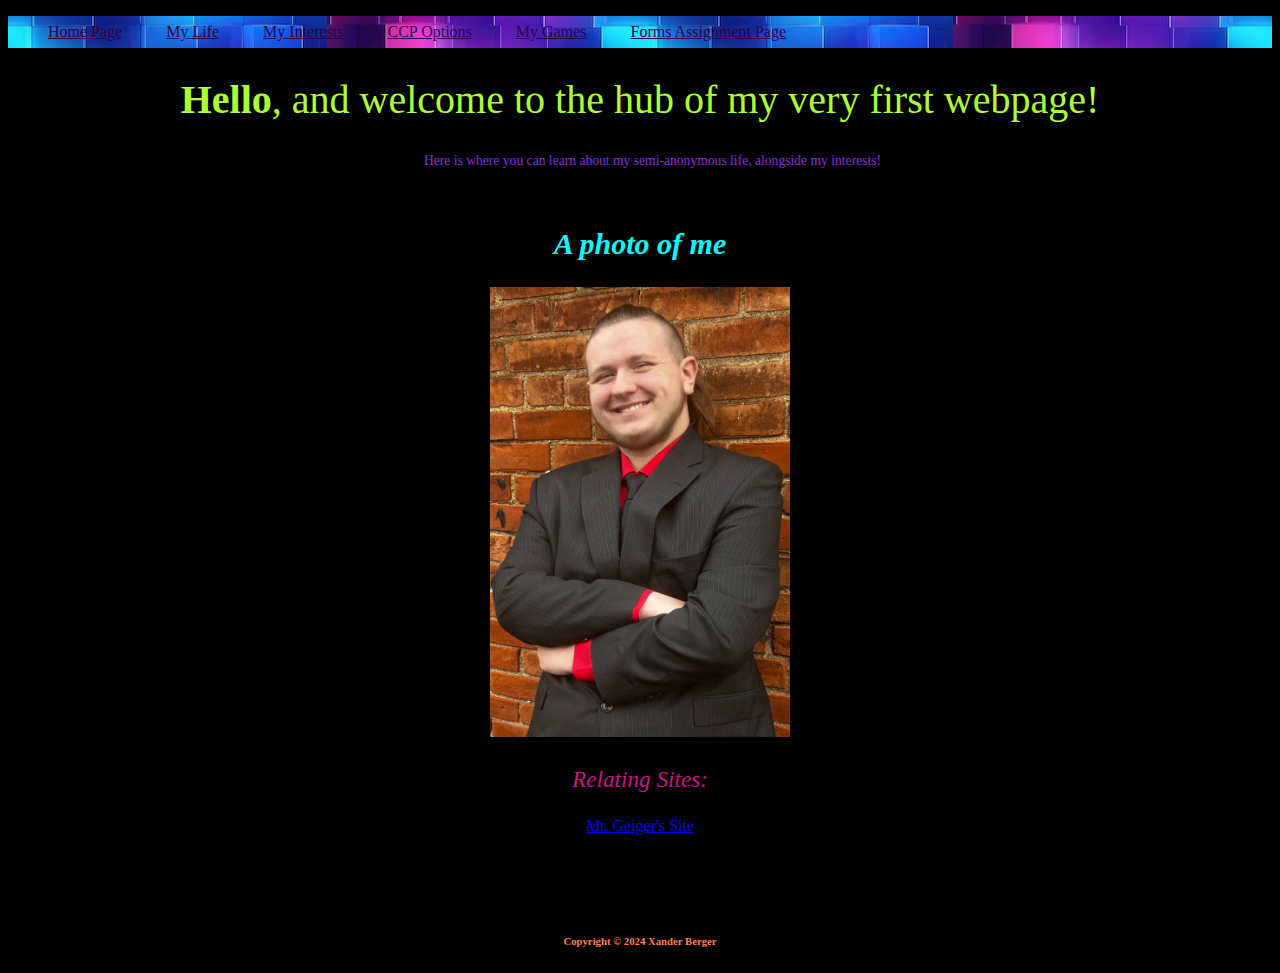
<file: index.html>
<!DOCTYPE html>

<html lang="en">
    
    <head>
        <meta charset="UTF-8">
        <meta name="description" content="This is a webpage about Xander">
        <meta name="keywords" content="Xander, Berger, Xander Berger, Four County Career Center">
        <title>Xander's Webpage</title>
        <link rel="stylesheet" href="CSS/my_styles.css">
    </head>

    <body>

        <nav>
            <ul>
                <li><a href="index.html" title="Page 1: Home Page">Home Page</a></li>
                <li><a href="personal_info.html" title="Page 2: My Life">My Life</a></li>
                <li><a href="interests.html" title="Page 3: My Interests">My Interests</a></li>
                <li><a href="table.html" title="Page 4: CCP Options">CCP Options</a></li>
                <li><a href="game.html" title="Page 5: My Games">My Games</a></li>
                <li><a href="form.html" title="Forms">Forms Assignment Page</a></li>
            </ul>
        </nav>

        <!--h1 is used for the welcoming message, h2 is used for headers of topic paragraphs.-->
        <header>
            <h1><strong>Hello</strong>, and welcome to the hub of my very first webpage!</h1>
            <p><span id="Subheader">Here is where you can learn about my semi-anonymous life, alongside my interests!</span></p>
        </header>
        <br>

        <article>
            <h2>A photo of me</h2>
            <img src="Daedalus_Bector.jpeg" alt="Me in a black suit with a red button-up and a black tie" height="450" width="300">
            <br>
        </article>

        <footer>
            <h3>Relating Sites:</h3>
            <a href="https://mrgeiger.com" title="Mr. Geiger's Site">Mr. Geiger's Site</a>
            <br>

            <h6>Copyright &copy; 2024 Xander Berger</h6>
        </footer>

    </body>

</html>
</file>
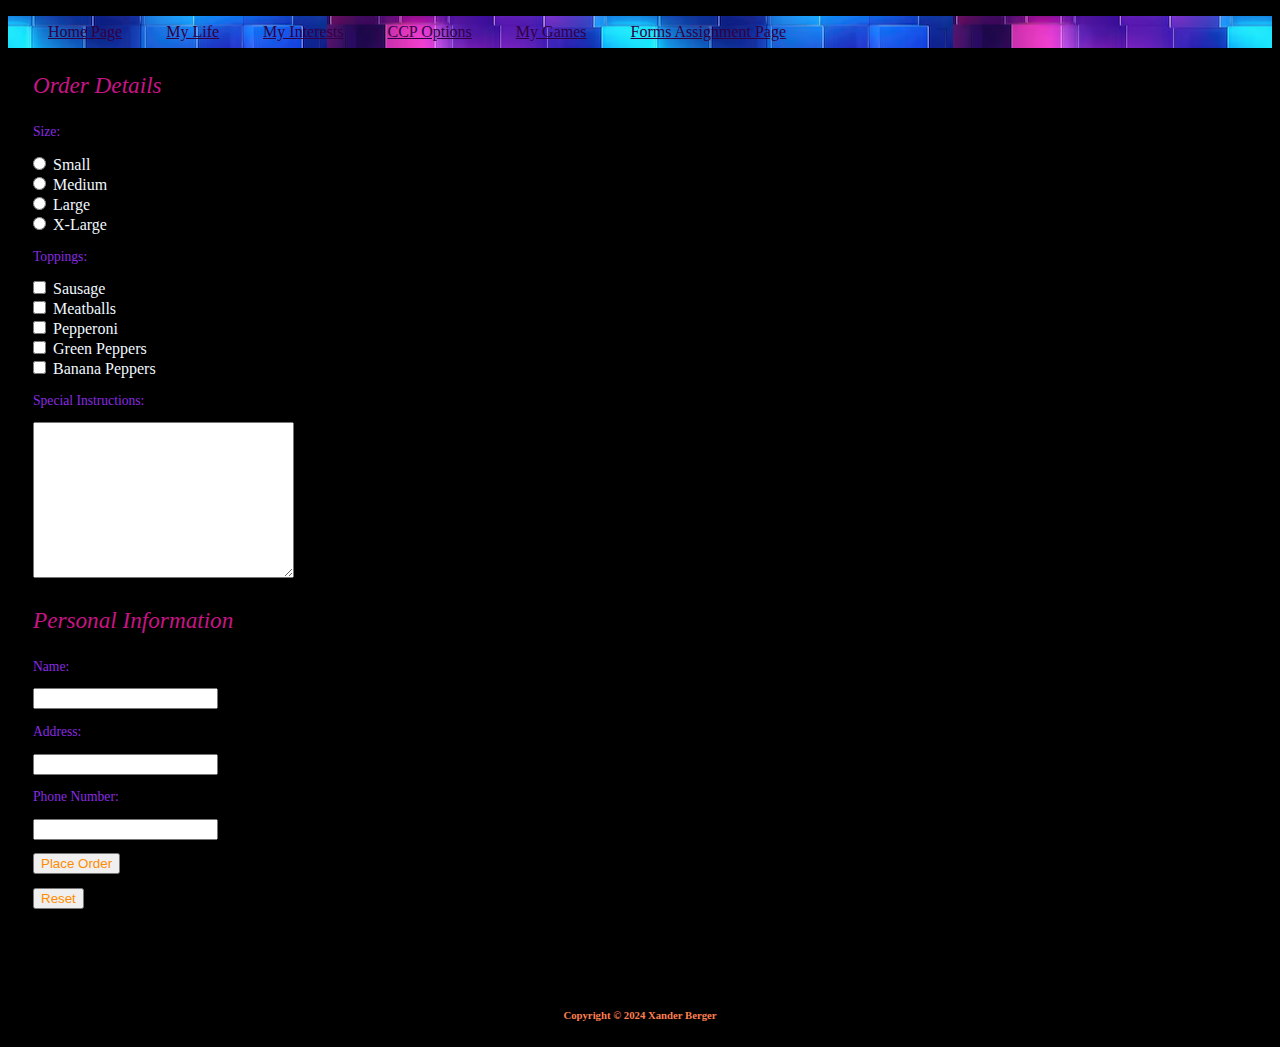
<file: form.html>
<!DOCTYPE html>

<html lang="en">
    
    <head>
        <meta charset="UTF-8">
        <meta name="description" content="This is a page for html forms">
        <meta name="keywords" content="Forms">
        <title>Forms</title>
        <link rel="stylesheet" href="CSS/my_styles.css">
    </head>

    <body>
        
        <nav>
            <ul>
                <li><a href="index.html" title="Page 1: Home Page">Home Page</a></li>
                <li><a href="personal_info.html" title="Page 2: My Life">My Life</a></li>
                <li><a href="interests.html" title="Page 3: My Interests">My Interests</a></li>
                <li><a href="table.html" title="Page 4: CCP Options">CCP Options</a></li>
                <li><a href="game.html" title="Page 5: My Games">My Games</a></li>
                <li><a href="form.html" title="Forms">Forms Assignment Page</a></li>
            </ul>
        </nav>

        <form id="Pizza Order" action="my_order.php" method="post">

            <h3 class="formhead">Order Details</h3>
            <p>Size:</p>
            <input type="radio" name="size" id="small">
            <label for="small">Small</label>
            <br>
            <input type="radio" name="size" id="medium">
            <label for="small">Medium</label>
            <br>
            <input type="radio" name="size" id="large">
            <label for="small">Large</label>
            <br>
            <input type="radio" name="size" id="x-large">
            <label for="small">X-Large</label>
            <br>

            <p>Toppings:</p>
            <input type="checkbox" name="sausage" id="sausage">
            <label for="sausage">Sausage</label>
            <br>
            <input type="checkbox" name="meatballs" id="meatballs">
            <label for="meatballs">Meatballs</label>
            <br>
            <input type="checkbox" name="pepperoni" id="pepperoni">
            <label for="pepperoni">Pepperoni</label>
            <br>
            <input type="checkbox" name="greenpeppers" id="greenpeppers">
            <label for="greenpeppers">Green Peppers</label>
            <br>
            <input type="checkbox" name="bananapeppers" id="bananapeppers">
            <label for="bananapeppers">Banana Peppers</label>

            <p>Special Instructions:</p>
            <p><textarea name="specialinstructions" id="" cols="30" rows="10"></textarea></p>

            <h3 class="formhead">Personal Information</h3>

            <p>Name:</p>
            <p><input type="text" name="name" id="name"></p>

            <p>Address:</p>
            <p><input type="text" name="address" id="address"></p>

            <p>Phone Number:</p>
            <p><input type="tel" name="phonenumber" id="phonenumber"></p>

            <p><input id="submit" type="submit" value="Place Order"></p>
            <p><input type="reset" id ="resetorder" value="Reset"></p>

        </form>

        <footer>
            <h6>Copyright &copy; 2024 Xander Berger</h6>
        </footer>

    </body>

</html>
</file>
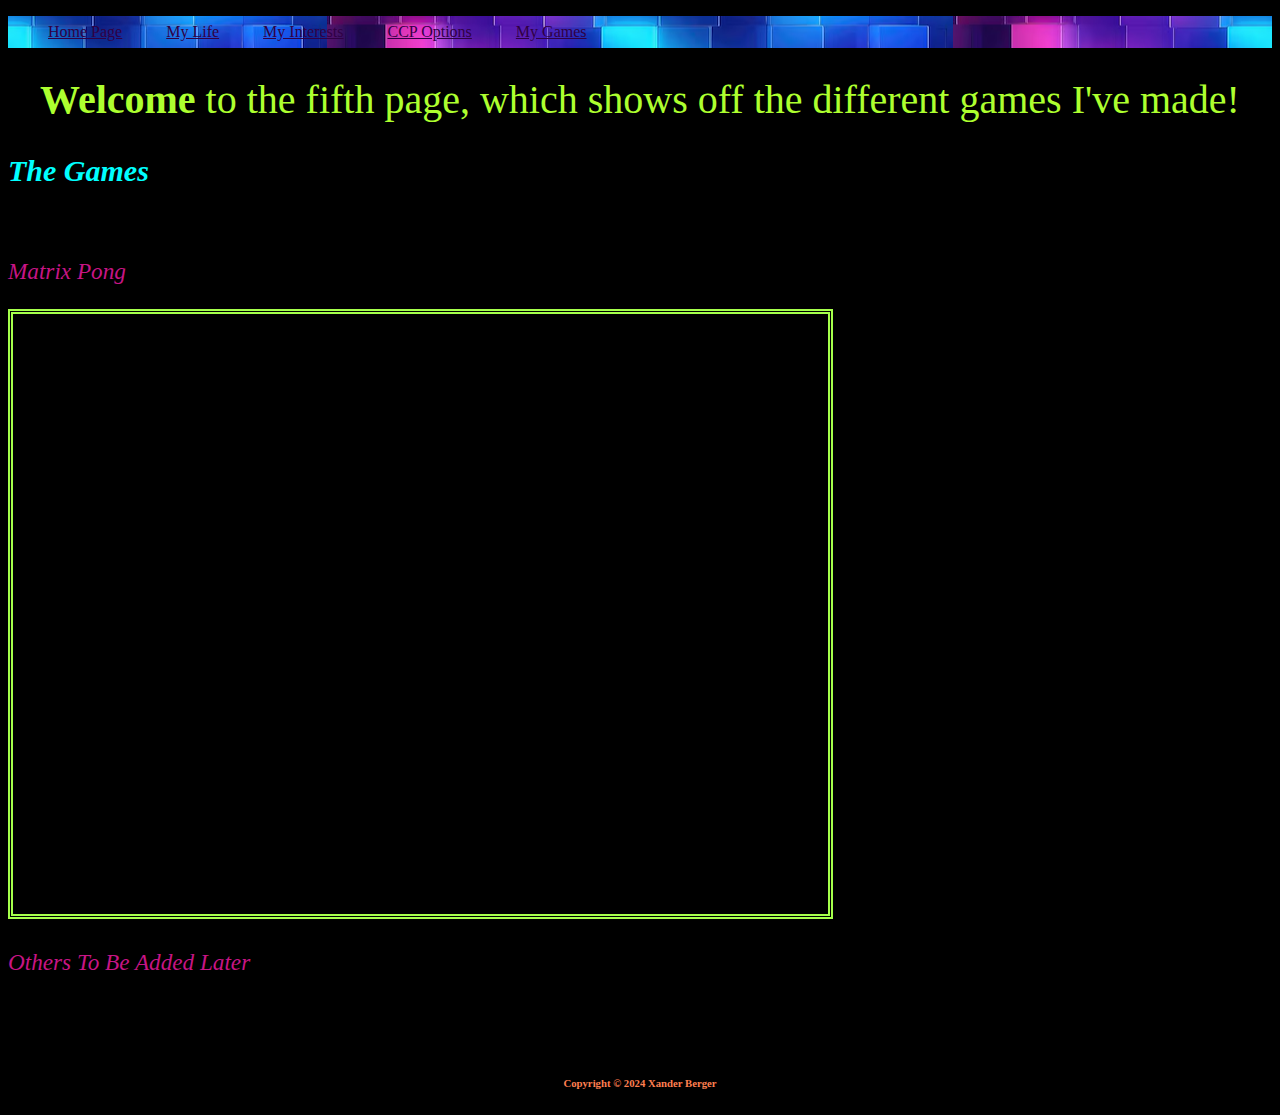
<file: game.html>
<!DOCTYPE html>

<html lang="en">
    
    <head>
        <meta charset="UTF-8">
        <meta name="description" content="This is a page about Xander's games">
        <meta name="keywords" content="Xander, Berger, Xander Berger,Four County Career Center, My Games">
        <title>Page 5: My Games</title>
        <link rel="stylesheet" href="CSS/my_styles.css">
    </head>

    <body>
        
        <nav>
            <ul>
                <li><a href="index.html" title="Page 1: Home Page">Home Page</a></li>
                <li><a href="personal_info.html" title="Page 2: My Life">My Life</a></li>
                <li><a href="interests.html" title="Page 3: My Interests">My Interests</a></li>
                <li><a href="table.html" title="Page 4: CCP Options">CCP Options</a></li>
                <li><a href="game.html" title="Page 5: My Games">My Games</a></li>
            </ul>
        </nav>

        <header>
            <h1><strong>Welcome</strong> to the fifth page, which shows off the different games I've made!</h1>
        </header>

        <main>
            <h2>The Games</h2>
            <br>
            <h3>Matrix Pong</h3>
            <iframe src="https://www.greenfoot.org/scenarios/33878?embed=true"></iframe>
            <br>
            <h3>Others To Be Added Later</h3>
        </main>

        <footer>
            <h6>Copyright &copy; 2024 Xander Berger</h6>
        </footer>

    </body>

</html>
</file>
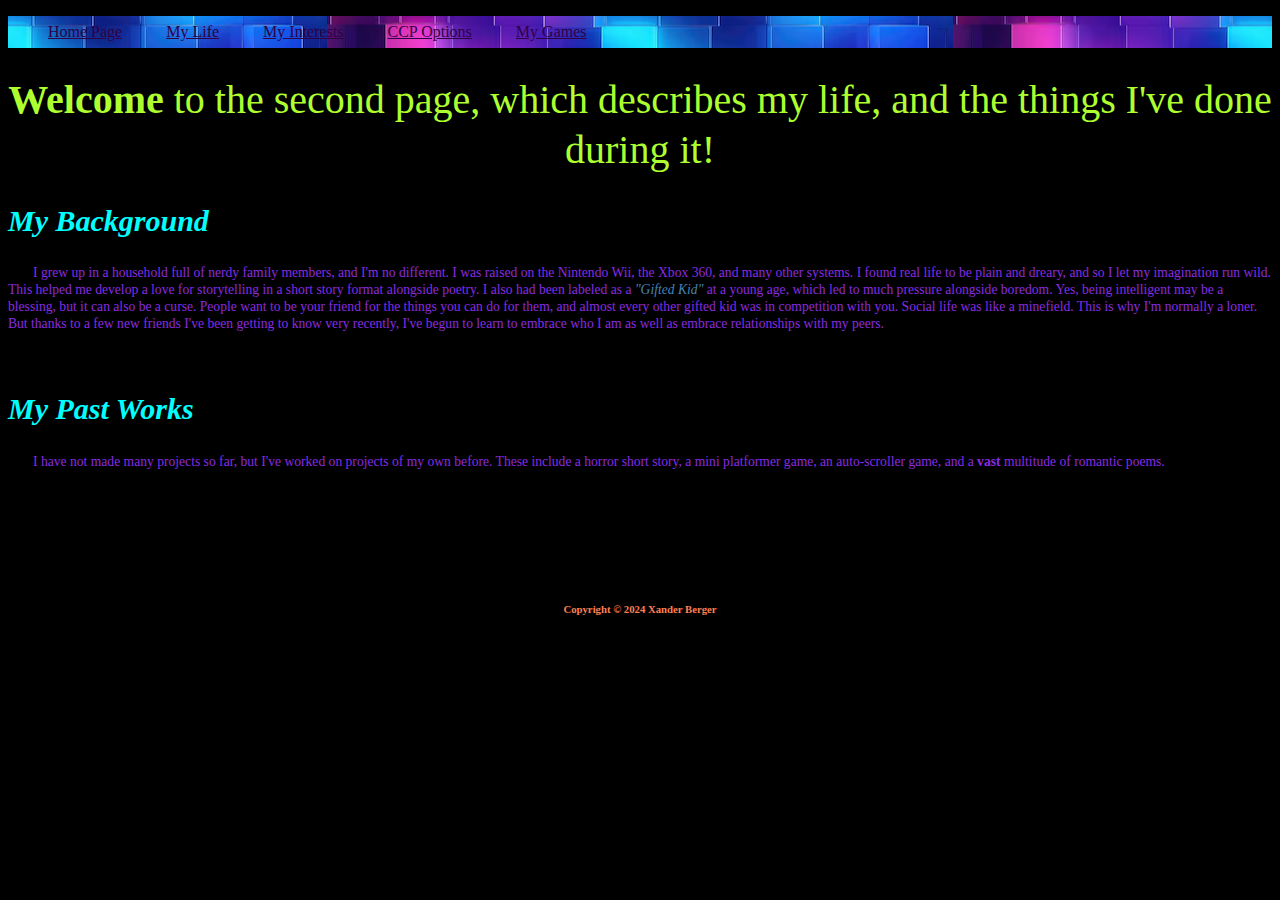
<file: personal_info.html>
<!DOCTYPE html>

<html lang="en">

    <head>
        <meta charset="UTF-8">
        <meta name="description" content="This is a page about Xander's life">
        <meta name="keywords" content="Xander, Berger, Xander Berger, Four County Career Center, My Life">
        <title>Page 2: My Life</title>
        <link rel="stylesheet" href="CSS/my_styles.css">
    </head>

    <body>
        
        <nav>
            <ul>
                <li><a href="index.html" title="Page 1: Home Page">Home Page</a></li>
                <li><a href="personal_info.html" title="Page 2: My Life">My Life</a></li>
                <li><a href="interests.html" title="Page 3: My Interests">My Interests</a></li>
                <li><a href="table.html" title="Page 4: CCP Options">CCP Options</a></li>
                <li><a href="game.html" title="Page 5: My Games">My Games</a></li>
            </ul>
        </nav>

        <header>
            <h1><strong>Welcome</strong> to the second page, which describes my life, and the things I've done during it!</h1>
        </header>

        <main>
            <h2>My Background</h2>
            <p>I grew up in a household full of nerdy family members, and I'm no different. I was raised on the Nintendo Wii, the Xbox 360, and many other systems. I found real life to be plain and dreary, and so I let my imagination run wild. This helped me develop a love for storytelling in a short story format alongside poetry. I also had been labeled as a <em>"Gifted Kid"</em> at a young age, which led to much pressure alongside boredom. Yes, being intelligent may be a blessing, but it can also be a curse. People want to be your friend for the things you can do for them, and almost every other gifted kid was in competition with you. Social life was like a minefield. This is why I'm normally a loner. But thanks to a few new friends I've been getting to know very recently, I've begun to learn to embrace who I am as well as embrace relationships with my peers.</p>
            <br>

            <h2>My Past Works</h2>
            <p>I have not made many projects so far, but I've worked on projects of my own before. These include a horror short story, a mini platformer game, an auto-scroller game, and a <strong>vast</strong> multitude of romantic poems.</p>
            <br>
        </main>

        <footer>
            <h6>Copyright &copy; 2024 Xander Berger</h6>
        </footer>

    </body>

</html>
</file>
<file: CSS/my_styles.css>
header {
    text-align: center;
    line-height: normal;
}

article{
    text-align: center;
}


footer{
    text-align: center;
}

main{
    line-height: 1.25em;
}

h1{
    color:greenyellow;
    font: normal 2.5em/1.25em normal Georgia, 'Times New Roman', Times, serif;
}

h2{
    color:cyan;
    font-size: 1.875em;
    font-style: italic;
    font-weight: bold;
}

h3{
    color:mediumvioletred;
    font-size: 1.45em;
    font-style: italic;
    font-weight: normal;
}

h6{
    color:coral;
    margin-top: 100px;
}

p{
    color:blueviolet;
    text-indent: 25px;
    font-size: 0.85em;
    font-style: normal;
    font-weight: normal;
}

p em{
    color:steelblue;
}

ul{
    list-style-type: disc;
    list-style-position: outside;
    list-style-image: url(star.png) ;
}

nav a:link{
    color:rgb(48, 0, 68);
}

nav a:visited{
    color:rgb(48, 0, 68);
}

nav a:hover{
    color:chocolate;
}

nav a:active{
    color:deeppink;
}

li{
    color:blueviolet;
}

h2,
h3,
h6,
p{
    font-family: Georgia, 'Times New Roman', Times, serif;
    line-height: 1.25em;
}

nav{
    background: url(neon-background.avif) rgb(255, 80, 80) center center repeat;
    line-height: 200%;
    display: block;
}

nav li{
    display: inline;
    padding-right: 40px;
    list-style-type: none;
}

table{
    border: solid 2px chartreuse;
    border-collapse: collapse;
}

tr, td, th{
    border: solid 2px chartreuse;
    padding: 3px;
    text-align: center;
    background-color: rgb(183, 253, 143);
}

th{
    background-color: rgb(200, 116, 255);
}

caption{
    caption-side: top;
    font-weight: bold;
    margin: 5px;
}

body{
    background-color: black;
}

iframe{
    border: double thick rgb(165, 255, 75);
    width: 815px;
    height: 600px;
}

img.float{
    float: right;
    margin: 10px;
}

table{
    margin: 20px;
}

input{
    color:darkorange;
}

input[type=radio], 
input[type=checkbox]{
    margin-left: 25px;
}

h3.formhead{
    margin-left: 25px;
}

input.specialinstructions{
    width: 220px;
}

label{
    color: aliceblue;
}
</file>
